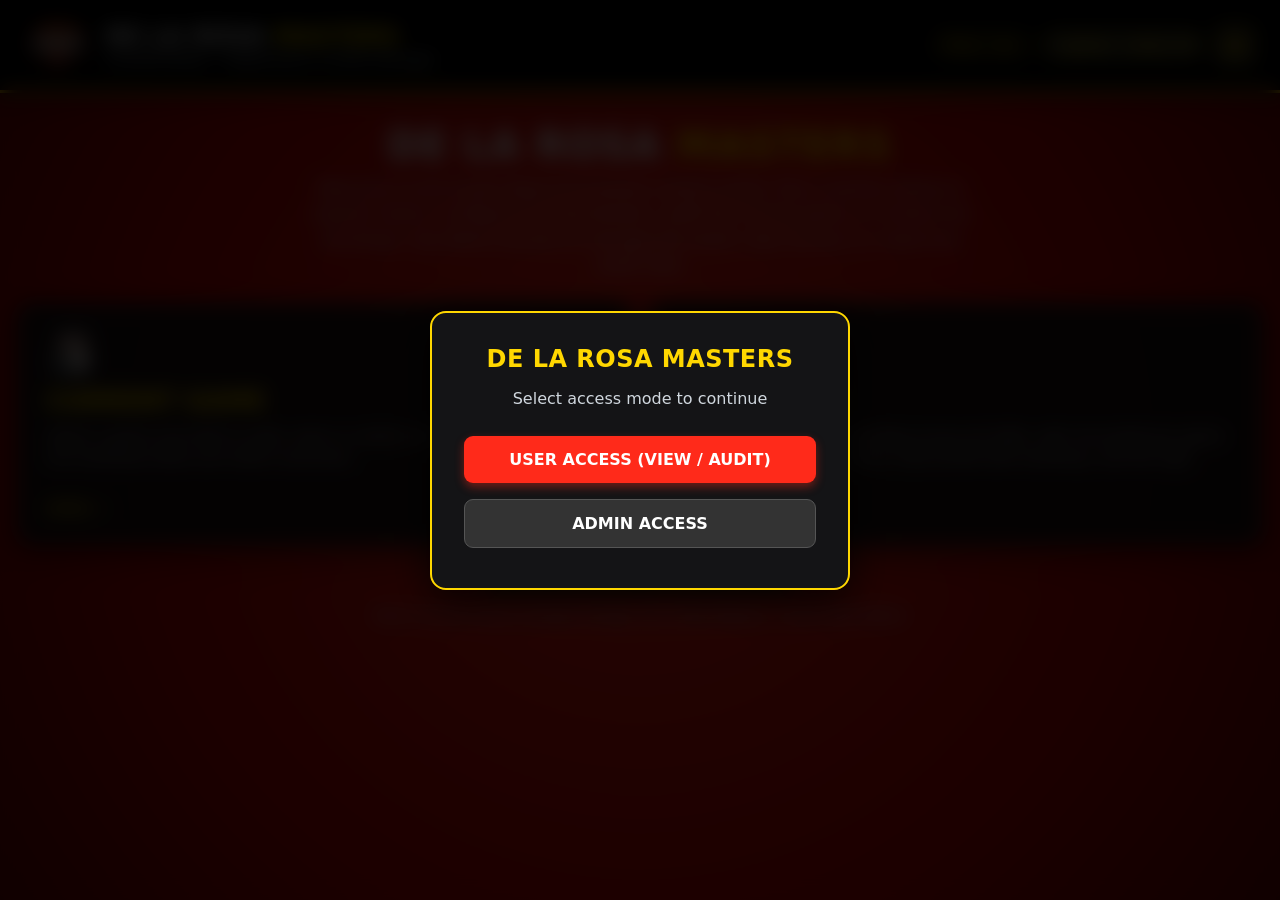
<file: index.html>
<!DOCTYPE html>
<html lang="en">
<head>
<meta charset="UTF-8" />
<meta name="viewport" content="width=device-width, initial-scale=1.0" />
<title>De La Rosa Masters — Bowling Tournament Manager</title>
<link rel="stylesheet" href="app.css" />
<style>
  .hero{text-align:center;margin:30px 0 26px}
  .hero h1{font-size:2.4rem;margin:0 0 6px;color:#fff;text-transform:uppercase;letter-spacing:.04em}
  .hero h1 span{color:var(--gold)}
  .hero p{color:var(--muted);max-width:680px;margin:8px auto 0;font-size:1.02rem;line-height:1.55}
  .session-note{margin-top:18px;text-align:center}
</style>
<script src="https://sites.super.myninja.ai/_assets/ninja-daytona-script.js"></script>
</head>
<body>
<div id="header-host"></div>
<main>
  <div class="hero">
    <h1>DE LA ROSA <span>MASTERS</span></h1>
    <p>Welcome to the Ilusión Bowl tournament control center. Pick a section below to register teams, configure the tournament, audit the current game, or review live standings. Use Admin Access to manage the event; User Access is a read-only audit view.</p>
  </div>

  <div class="landing-grid">
    <a class="landing-card admin-only" href="team-registration.html">
      <div class="ico">📋</div>
      <h2>Team Registration</h2>
      <p>Register teams (max 3 bowlers), set lane quantity and shifts, generate dummy teams for testing, and edit existing team or player details.</p>
      <div class="go">Open →</div>
    </a>
    <a class="landing-card admin-only" href="tournament-setup.html">
      <div class="ico">⚙️</div>
      <h2>Tournament Setup</h2>
      <p>Randomize lane and team assignments per shift, start the tournament, and edit shift or player details before or during play.</p>
      <div class="go">Open →</div>
    </a>
    <a class="landing-card" href="current-game.html">
      <div class="ico">🎳</div>
      <h2>Current Game</h2>
      <p>Select a game and shift to audit, enter or verify scratch scores, and review live handicap totals and match outcomes.</p>
      <div class="go">Open →</div>
    </a>
    <a class="landing-card" href="standings.html">
      <div class="ico">🏆</div>
      <h2>Standings</h2>
      <p>Live team and player standings across all shifts, with net pinfall per game (scratch + handicap), points, total pinfall with handicap, and the high game highlighted.</p>
      <div class="go">Open →</div>
    </a>
  </div>

  <div class="session-note">
    <div id="homeStatus" class="badge"></div>
  </div>

  <footer>Data is stored locally in browser storage. De La Rosa Masters • Ilusión Bowl Edition</footer>
</main>

<script src="app.js"></script>
<script>
  App.mountPage('index');
  function refreshHome(){
    const s = App.getState();
    const el = document.getElementById('homeStatus');
    if(el){
      el.textContent = `${s.teams.length} team${s.teams.length===1?'':'s'} registered • ${s.settings.satGames+s.settings.sunGames} games • Lanes: ${s.settings.totalLanes}` + (s.started ? ' • Tournament in progress' : '');
    }
  }
  window.onStateSaved = refreshHome;
  window.onAuthSuccess = refreshHome;
  refreshHome();
</script>
</body>
</html>
</file>
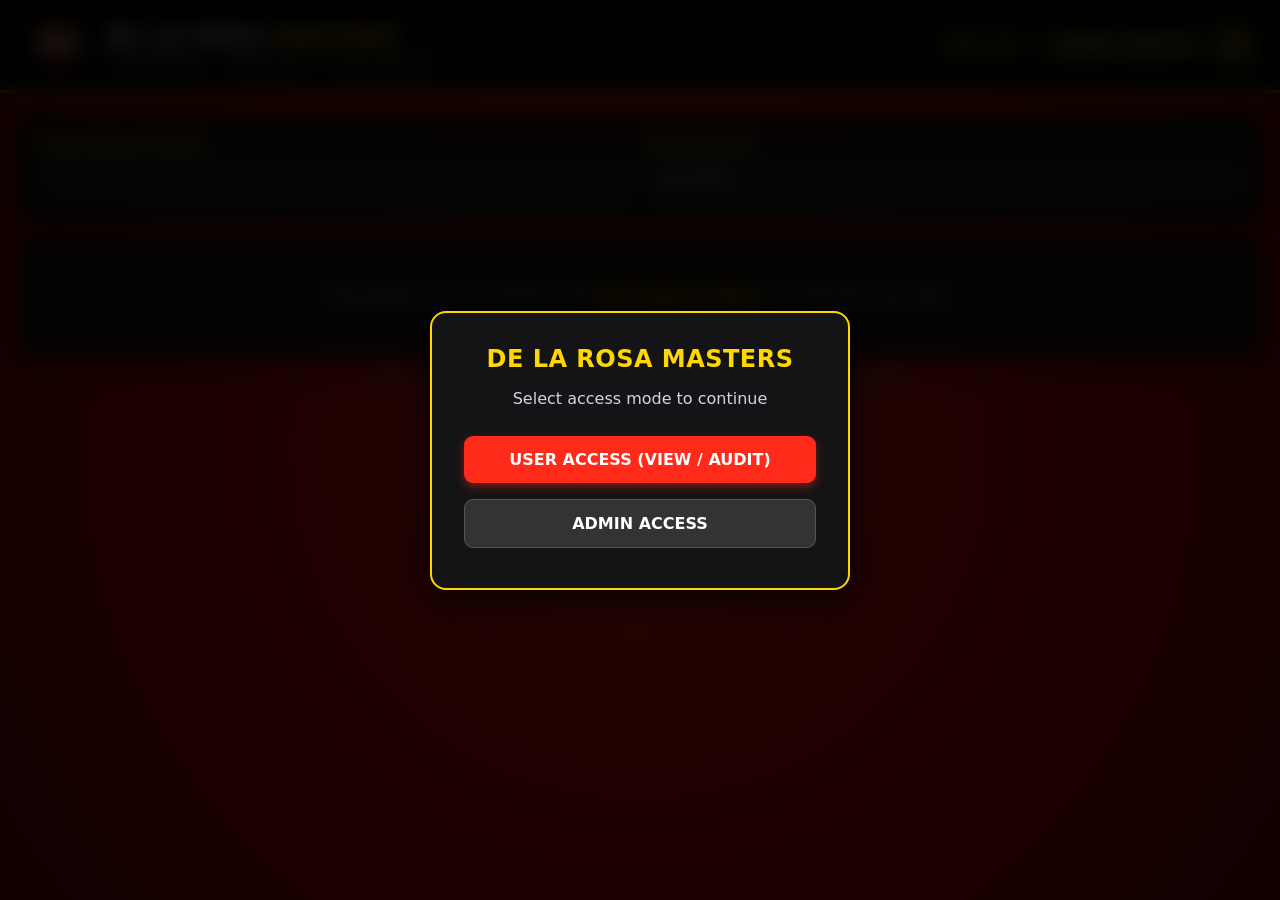
<file: current-game.html>
<!DOCTYPE html>
<html lang="en">
<head>
<meta charset="UTF-8" />
<meta name="viewport" content="width=device-width, initial-scale=1.0" />
<title>Current Game — De La Rosa Masters</title>
<link rel="stylesheet" href="app.css" />
<script src="https://sites.super.myninja.ai/_assets/ninja-daytona-script.js"></script>
</head>
<body>
<div id="header-host"></div>
<main>
  <section id="game" class="panel active">
    <div class="card" style="margin-bottom:14px;">
      <div class="row" style="align-items:center;">
        <div>
          <label for="auditGameSelect">Select Game to Audit</label>
          <select id="auditGameSelect"></select>
        </div>
        <div>
          <label for="auditShiftFilter">Filter by Shift</label>
          <select id="auditShiftFilter">
            <option value="all">All Shifts</option>
            <option value="1">Shift 1</option>
            <option value="2">Shift 2</option>
            <option value="3">Shift 3</option>
          </select>
        </div>
        <div class="admin-only" style="align-self:end">
          <button class="btn-secondary" onclick="reopenMatch()" title="Allow editing a completed match again">Re-open Match</button>
        </div>
      </div>
    </div>
    <div id="gameContent"></div>
  </section>
  <footer>Data is stored locally in browser storage. De La Rosa Masters • Ilusión Bowl Edition</footer>
</main>

<script src="app.js"></script>
<script>
(function(){
  const { getState, save, esc, teamTotals, playerOrder } = App;

  function getBowlerScore(m,pos,side){
    const o=m.bowlers.find(x=>x.pos===pos);
    return o ? (side==='a'?o.a:o.b) : '';
  }

  function renderMatch(m,map){
    const A=map[m.aId], B=map[m.bId];
    if(!A||!B) return '';
    const as=playerOrder(A), bs=playerOrder(B);
    const canEdit = App.getIsAdmin() && !m.completed;

    return `<div class="card match-card" data-match-id="${m.id}"><div class="match-head"><div><b>Shift ${m.shift} • Lanes ${m.laneA} & ${m.laneB}</b><div class="small muted">${esc(A.name)} vs ${esc(B.name)}</div></div><span class="badge">${m.completed?'Complete':'In progress'}</span></div><div class="match-body">
      <div class="score-grid" style="font-weight:800;margin-bottom:8px">
        <div>Bowler / Position</div>
        <div class="center">${esc(A.name)}<br><span class="small muted">Scratch</span></div>
        <div class="center">HDCP Total</div>
        <div class="center">${esc(B.name)}<br><span class="small muted">Scratch</span></div>
        <div class="center">HDCP Total</div>
        <div class="center">Status</div>
      </div>
      ${[0,1,2].map(pos=>`
      <div class="score-grid" style="margin-bottom:6px">
        <div><b>P${pos+1}</b><br><span class="small muted">${esc(as[pos].name)} (${as[pos].handicap}) vs ${esc(bs[pos].name)} (${bs[pos].handicap})</span></div>
        <div><input type="number" min="0" max="300" id="s_${m.id}_a_${pos}" value="${getBowlerScore(m,pos,'a')}" ${canEdit?'':'disabled'}></div>
        <div class="center" id="thdcp_${m.id}_a_${pos}" style="font-weight:700; font-size:0.9rem; display:flex; align-items:center; justify-content:center; gap:6px;">
          <span id="thdcp_val_${m.id}_a_${pos}">—</span><span id="p_a_${m.id}_${pos}" style="font-size:1.1rem;"></span>
        </div>
        <div><input type="number" min="0" max="300" id="s_${m.id}_b_${pos}" value="${getBowlerScore(m,pos,'b')}" ${canEdit?'':'disabled'}></div>
        <div class="center" id="thdcp_${m.id}_b_${pos}" style="font-weight:700; font-size:0.9rem; display:flex; align-items:center; justify-content:center; gap:6px;">
          <span id="thdcp_val_${m.id}_b_${pos}">—</span><span id="p_b_${m.id}_${pos}" style="font-size:1.1rem;"></span>
        </div>
        <div class="center" id="p_${m.id}_${pos}" style="font-size:1.1rem;"></div>
      </div>`).join('')}

      <div class="pair-box">
        <div class="score-grid">
          <div><b>Team Total Scratch & HDCP</b></div>
          <div><input type="number" id="ts_${m.id}_a" value="${m.teamScoreA??''}" readonly placeholder="Scratch"></div>
          <div class="center" id="tots_${m.id}_a" style="font-weight:800; color:var(--gold); display:flex; align-items:center; justify-content:center; gap:6px;">
            <span id="tots_val_${m.id}_a">—</span><span id="tp_a_${m.id}" style="font-size:1.2rem;"></span>
          </div>
          <div><input type="number" id="ts_${m.id}_b" value="${m.teamScoreB??''}" readonly placeholder="Scratch"></div>
          <div class="center" id="tots_${m.id}_b" style="font-weight:800; color:var(--gold); display:flex; align-items:center; justify-content:center; gap:6px;">
            <span id="tots_val_${m.id}_b">—</span><span id="tp_b_${m.id}" style="font-size:1.2rem;"></span>
          </div>
          <div class="center" id="tp_${m.id}" style="font-size:1.2rem;"></div>
        </div>
      </div>
      <div class="actions" style="justify-content:flex-end;margin-top:10px">
        ${App.getIsAdmin() && m.completed ? `<button class="btn-ghost" onclick="reopenMatch('${m.id}')">Re-open Match</button>`:''}
        ${canEdit?`<button class="btn-primary" onclick="saveMatch('${m.id}')">Save Match</button>`:''}
      </div>
    </div></div>`;
  }

  function refreshMatchPreview(id){
    const state=getState();
    const game=state.games.find(g=>g.number===state.currentGame);
    const m=game?.matches.find(x=>x.id===id);
    if(!m) return;
    const map=App.teamMap(), A=map[m.aId], B=map[m.bId];
    if(!A||!B) return;
    const as=playerOrder(A), bs=playerOrder(B);
    let ta=0, tb=0;
    for(let pos=0; pos<3; pos++){
      const aInp = document.getElementById(`s_${id}_a_${pos}`);
      const bInp = document.getElementById(`s_${id}_b_${pos}`);
      const a = Number(aInp?.value)||0, b = Number(bInp?.value)||0;
      ta+=a; tb+=b;
      const haTotal = a + as[pos].handicap;
      const hbTotal = b + bs[pos].handicap;
      const elAVal = document.getElementById(`thdcp_val_${id}_a_${pos}`);
      const elBVal = document.getElementById(`thdcp_val_${id}_b_${pos}`);
      if(elAVal) elAVal.textContent = aInp?.value!=='' ? haTotal : '—';
      if(elBVal) elBVal.textContent = bInp?.value!=='' ? hbTotal : '—';
      const pA = document.getElementById(`p_a_${id}_${pos}`), pB = document.getElementById(`p_b_${id}_${pos}`);
      if(aInp?.value!=='' && bInp?.value!==''){
        if(haTotal === hbTotal){ if(pA)pA.textContent='🤝'; if(pB)pB.textContent='🤝'; }
        else if(haTotal > hbTotal){ if(pA)pA.textContent='🟢'; if(pB)pB.textContent='❌'; }
        else { if(pA)pA.textContent='❌'; if(pB)pB.textContent='🟢'; }
      } else { if(pA)pA.textContent=''; if(pB)pB.textContent=''; }
    }
    const ea=document.getElementById(`ts_${id}_a`), eb=document.getElementById(`ts_${id}_b`);
    const totsAVal=document.getElementById(`tots_val_${id}_a`), totsBVal=document.getElementById(`tots_val_${id}_b`);
    const tpA=document.getElementById(`tp_a_${id}`), tpB=document.getElementById(`tp_b_${id}`);
    if(ea) ea.value=ta; if(eb) eb.value=tb;
    const teamHdcpA=teamTotals(A).hdcp, teamHdcpB=teamTotals(B).hdcp;
    const teamSumA=ta+teamHdcpA, teamSumB=tb+teamHdcpB;
    if(totsAVal) totsAVal.textContent = ea?.value!=='' ? teamSumA : '—';
    if(totsBVal) totsBVal.textContent = eb?.value!=='' ? teamSumB : '—';
    if(ea?.value!=='' && eb?.value!==''){
      if(teamSumA===teamSumB){ if(tpA)tpA.textContent='🤝'; if(tpB)tpB.textContent='🤝'; }
      else if(teamSumA>teamSumB){ if(tpA)tpA.textContent='🟢🟢'; if(tpB)tpB.textContent='❌❌'; }
      else { if(tpA)tpA.textContent='❌❌'; if(tpB)tpB.textContent='🟢🟢'; }
    } else { if(tpA)tpA.textContent=''; if(tpB)tpB.textContent=''; }
  }

  function renderGame(){
    const state=getState();
    const el=document.getElementById('gameContent');
    if(!state.started || !state.games.length){
      el.innerHTML=`<div class="card"><div class="empty">Tournament has not started. Use <a href="tournament-setup.html" style="color:var(--gold);font-weight:800">Tournament Setup</a> to randomize and start.</div></div>`;
      return;
    }
    const totalGames = state.settings.satGames + state.settings.sunGames;
    const gameSelect = document.getElementById('auditGameSelect');
    gameSelect.innerHTML = Array.from({length: totalGames}, (_, i) => `<option value="${i+1}">Game ${i+1} (${i+1 <= state.settings.satGames ? 'Saturday' : 'Sunday'})</option>`).join('');
    gameSelect.value = state.currentGame;
    gameSelect.onchange = (e)=>{ state.currentGame = Number(e.target.value); save(); renderGame(); };

    const shiftFilter = document.getElementById('auditShiftFilter').value;
    const game = state.games.find(g=>g.number===state.currentGame);
    if(!game){ el.innerHTML=`<div class="card"><div class="empty">No active game data.</div></div>`; return; }
    const map = App.teamMap();
    const filteredMatches = game.matches.filter(m=>shiftFilter==='all' || String(m.shift)===shiftFilter);

    let html = `<div class="card" style="margin-bottom:14px;"><div class="actions" style="justify-content:space-between">
        <div><h2>Game ${game.number} — ${game.day}</h2><div class="muted">Quantity of Lanes: <b>${state.settings.totalLanes}</b> • Showing ${filteredMatches.length} match${filteredMatches.length===1?'':'es'}</div></div>
        <div class="actions"><div class="badge">${game.matches.filter(m=>m.completed).length}/${game.matches.length} matches complete</div></div>
      </div></div>`;

    if(filteredMatches.length===0){
      html += `<div class="card"><div class="empty">No matches found for the selected shift in this game round.</div></div>`;
    } else {
      html += filteredMatches.map((m)=>renderMatch(m,map)).join('');
    }

    if(App.getIsAdmin() && game.matches.some(m=>!m.completed)){
      html += `<div class="fab-container">
        <button class="fab fab-random" onclick="generateRandomScores()">🎲 Randomize (145-258)</button>
        <button class="fab fab-save" onclick="saveAllMatches()">💾 Save All Matches</button>
      </div>`;
    }
    el.innerHTML = html;

    document.querySelectorAll('.match-card input[type=number]').forEach(inp=>{
      if(inp.id.startsWith('s_')) inp.addEventListener('input',()=>refreshMatchPreview(inp.id.split('_')[1]));
    });
    game.matches.forEach(m=>refreshMatchPreview(m.id));
  }

  window.generateRandomScores = function(){
    if(!App.getIsAdmin()) return;
    const scoreInputs = document.querySelectorAll('.match-card input[type=number][id^="s_"]');
    scoreInputs.forEach(input=>{
      if(!input.disabled){
        input.value = Math.floor(Math.random()*(258-145+1))+145;
        input.dispatchEvent(new Event('input'));
      }
    });
  };

  window.saveAllMatches = function(){
    if(!App.getIsAdmin()) return;
    const state=getState();
    const game = state.games.find(g=>g.number===state.currentGame);
    if(!game) return;
    let hasError=false;
    game.matches.forEach(m=>{
      if(m.completed) return;
      // Skip BYE matches (one side has no team)
      if(!m.aId || !m.bId){ m.completed = true; return; }
      const bowlers=[];
      let missing=false;
      for(let pos=0; pos<3; pos++){
        const aEl=document.getElementById(`s_${m.id}_a_${pos}`);
        const bEl=document.getElementById(`s_${m.id}_b_${pos}`);
        if(!aEl || !bEl){ missing=true; break; }
        const aVal=aEl.value, bVal=bEl.value;
        if(aVal===''||bVal===''){ hasError=true; return; }
        const a=Number(aVal), b=Number(bVal);
        if(!Number.isFinite(a)||!Number.isFinite(b)||a<0||b<0||a>300||b>300){ hasError=true; return; }
        bowlers.push({pos,a,b});
      }
      if(missing){ return; }
      if(!hasError && bowlers.length===3){
        const ta=bowlers.reduce((sum,o)=>sum+o.a,0);
        const tb=bowlers.reduce((sum,o)=>sum+o.b,0);
        m.bowlers=bowlers; m.teamScoreA=ta; m.teamScoreB=tb; m.completed=true;
      }
    });
    if(hasError){ alert('Could not save all matches. Please ensure all bowler scores are entered correctly (0–300).'); }
    else { save(); renderGame(); }
  };

  window.saveMatch = function(id){
    if(!App.getIsAdmin()) return;
    const state=getState();
    const game=state.games.find(g=>g.number===state.currentGame);
    const m=game.matches.find(x=>x.id===id);
    if(!m.aId || !m.bId){ m.completed = true; save(); renderGame(); return; }
    const bowlers=[];
    for(let pos=0;pos<3;pos++){
      const aEl=document.getElementById(`s_${id}_a_${pos}`);
      const bEl=document.getElementById(`s_${id}_b_${pos}`);
      if(!aEl || !bEl){ alert('Match data unavailable.'); return; }
      const a=Number(aEl.value), b=Number(bEl.value);
      if(!Number.isFinite(a)||!Number.isFinite(b)||a<0||b<0||a>300||b>300){ alert('Please enter valid bowler scores (0–300).'); return; }
      bowlers.push({pos,a,b});
    }
    const ta=bowlers.reduce((sum,o)=>sum+o.a,0), tb=bowlers.reduce((sum,o)=>sum+o.b,0);
    m.bowlers=bowlers; m.teamScoreA=ta; m.teamScoreB=tb; m.completed=true;
    save(); renderGame();
  };

  // Re-open a completed match so admins can edit scores (fix typos)
  window.reopenMatch = function(id){
    if(!App.getIsAdmin()) return;
    const state=getState();
    const game=state.games.find(g=>g.number===state.currentGame);
    if(!game) return;
    let target;
    if(id){ target = game.matches.find(m=>m.id===id); }
    if(!target){
      // No id provided (toolbar button) — re-open the first completed match in the current filter
      const shiftFilter = document.getElementById('auditShiftFilter').value;
      target = game.matches.find(m=>m.completed && (shiftFilter==='all'||String(m.shift)===shiftFilter));
    }
    if(!target){ alert('No completed match to re-open in the current view.'); return; }
    if(!confirm('Re-open this match to edit its scores? Standings will update after you save again.')) return;
    target.completed = false;
    save();
    renderGame();
  };

  function renderAll(){ renderGame(); App.updateHeaderStatus(); }

  /* ---------- Boot ---------- */
  App.mountPage('game');
  document.getElementById('auditShiftFilter').onchange = ()=>renderGame();
  window.onAuthSuccess = renderAll;
  window.onStateSaved = renderGame;
  renderAll();
})();
</script>
</body>
</html>
</file>
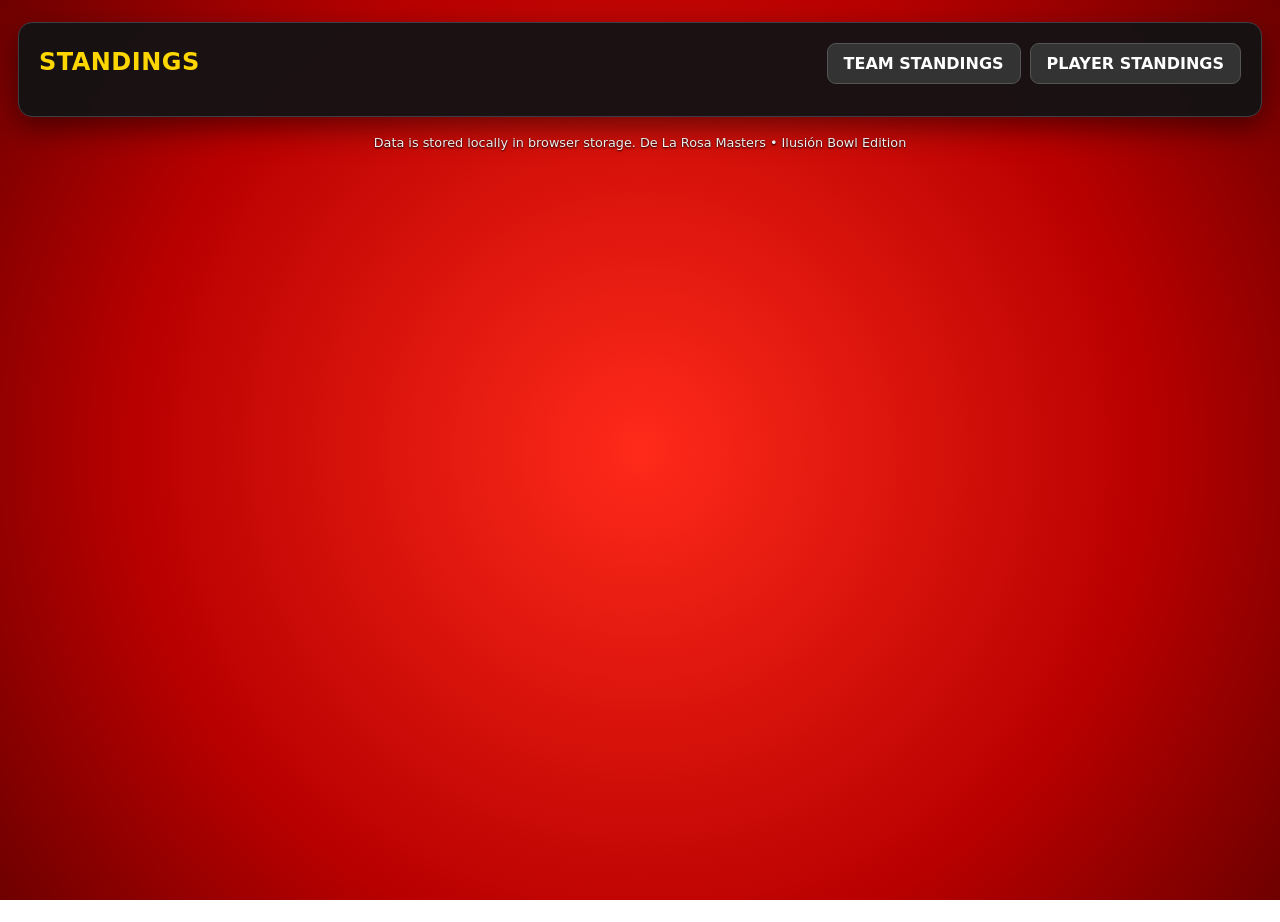
<file: standings.html>
<!DOCTYPE html>
<html lang="en">
<head>
<meta charset="UTF-8" />
<meta name="viewport" content="width=device-width, initial-scale=1.0" />
<title>Standings — De La Rosa Masters</title>
<link rel="stylesheet" href="app.css" />
<script src="https://sites.super.myninja.ai/_assets/ninja-daytona-script.js"></script>
</head>
<body>
<div id="header-host"></div>
<main>
  <section id="standings" class="panel active">
    <div class="grid">
      <div class="card span12">
        <div class="actions" style="justify-content:space-between">
          <div>
            <h2 style="margin-bottom:4px">Standings</h2>
            <div id="standingsSubtitle" class="muted"></div>
          </div>
          <div class="actions">
            <button class="btn-secondary" id="viewTeamBtn">Team Standings</button>
            <button class="btn-secondary" id="viewPlayerBtn">Player Standings</button>
          </div>
        </div>
        <div id="standingsContent" style="margin-top:12px"></div>
      </div>
    </div>
  </section>
  <footer>Data is stored locally in browser storage. De La Rosa Masters • Ilusión Bowl Edition</footer>
</main>

<script src="app.js"></script>
<script>
(function(){
  const { getState, esc, teamTotals, playerOrder } = App;
  let view = 'team';

  function calculateTeamStandings(){
    const state=getState();
    const map=App.teamMap();
    const stats=state.teams.map(t=>({id:t.id,name:t.name,shift:t.shift||1,points:0,pinfall:0,games:0,gameNet:{}}));
    const sm=Object.fromEntries(stats.map(s=>[s.id,s]));
    for(const g of state.games){
      for(const m of g.matches){
        if(!m.completed) continue;
        const A=map[m.aId], B=map[m.bId], sa=sm[m.aId], sb=sm[m.bId];
        if(!sa||!sb) continue;
        let ap=0, bp=0;
        m.bowlers.forEach((o,pos)=>{
          const aa=o.a+A.bowlers[pos].handicap, bb=o.b+B.bowlers[pos].handicap;
          if(aa>bb)ap+=2; else if(aa<bb)bp+=2; else {ap+=1;bp+=1;}
        });
        function calculatePlayerStandings(){
  const state=getState();
  const map=App.teamMap(), players=[];
  state.teams.forEach(t=>t.bowlers.forEach(b=>players.push({
    id: t.id+'|'+b.name, name: b.name, team: t.name, gender: b.gender,
    handicap: b.handicap, points:0, pinfall:0, highest:0, games:0, gameScores:{}
  })));
  const sm=Object.fromEntries(players.map(p=>[p.id,p]));
  for(const g of state.games) for(const m of g.matches){
    if(!m.completed) continue;
    const A=map[m.aId], B=map[m.bId];
    if(!A||!B) continue;
    m.bowlers.forEach((o,pos)=>{
      const pa=sm[m.aId+'|'+A.bowlers[pos].name], pb=sm[m.bId+'|'+B.bowlers[pos].name];
      if(pa){
        const netA=o.a+A.bowlers[pos].handicap, netB=o.b+B.bowlers[pos].handicap;
        pa.points += netA>netB?2:netA===netB?1:0;
        pa.gameScores[g.number]=netA;          // net pinfall per game
        pa.pinfall+=netA;                       // total WITH handicap
        pa.highest=Math.max(pa.highest,netA);   // track highest net game
        pa.games++;
      }
      if(pb){
        const netA=o.a+A.bowlers[pos].handicap, netB=o.b+B.bowlers[pos].handicap;
        pb.points += netB>netA?2:netB===netA?1:0;
        pb.gameScores[g.number]=netB;          // net pinfall per game
        pb.pinfall+=netB;                       // total WITH handicap
        pb.highest=Math.max(pb.highest,netB);   // track highest net game
        pb.games++;
      }
    });
  }
  // Sorted primarily by pinfall (highest to lowest), then highest game, then name
  return players.sort((a,b)=>b.pinfall-a.pinfall||b.highest-a.highest||a.name.localeCompare(b.name));
}
        if(pb){
          const netA=o.a+A.bowlers[pos].handicap, netB=o.b+B.bowlers[pos].handicap;
          pb.points += netB>netA?2:netB===netA?1:0;
          pb.gameScores[g.number]=netB;          // net pinfall per game
          pb.pinfall+=netB;                       // total WITH handicap
          pb.highest=Math.max(pb.highest,netB);   // track highest net game
          pb.games++;
        }
      });
    }
    return players.sort((a,b)=>b.points-a.points||b.pinfall-a.pinfall||b.highest-a.highest||a.name.localeCompare(b.name));
  }

  // Find the single highest net game score across ALL players / ALL categories.
  // Returns { playerId, gameNumber, value } or null if no games played.
  function findGlobalHighGame(players, totalGamesCount){
    let best=null;
    for(const p of players){
      for(let gNum=1; gNum<=totalGamesCount; gNum++){
        const v=p.gameScores[gNum];
        if(v!==undefined && (best===null || v>best.value)){
          best={ playerId:p.id, gameNumber:gNum, value:v };
        }
      }
    }
    return best;
  }

  function renderTeamStandings(){
    const state=getState();
    document.getElementById('standingsSubtitle').textContent = state.started ? 'Displaying all teams across all shifts.' : 'Tournament not started.';
    if(!state.teams.length){
      document.getElementById('standingsContent').innerHTML='<div class="empty">No registered teams.</div>';
      return;
    }
    const t=calculateTeamStandings();
    const latestCompleted=state.games.filter(g=>g.matches.every(m=>m.completed)).length;
    const totalGamesCount = state.games.length;
    const gameHeaders = Array.from({length: totalGamesCount}, (_, i)=>`<th>G${i+1}<div class="th-sub">Net</div></th>`).join('');
    const rows = t.map((x,i)=>{
      const gameCells = Array.from({length: totalGamesCount}, (_, gIdx)=>{
        const gNum=gIdx+1, net=x.gameNet[gNum];
        return `<td class="center">${net!==undefined?net:'—'}</td>`;
      }).join('');
      return `<tr><td><b>${i+1}</b></td><td>${esc(x.name)}</td><td>Shift ${x.shift}</td><td><b>${x.points}</b></td>${gameCells}<td><b>${x.pinfall}</b></td><td class="center">${x.games}</td></tr>`;
    }).join('');
    document.getElementById('standingsContent').innerHTML=`
      <div class="kpis"><div class="kpi"><div class="small">Total Teams</div><div class="big">${state.teams.length}</div></div><div class="kpi"><div class="small">Completed games</div><div class="big">${latestCompleted}</div></div><div class="kpi"><div class="small">Points leader</div><div class="big">${t[0]?.points??0}</div></div><div class="kpi"><div class="small">Top pinfall (w/HDCP)</div><div class="big">${t[0]?.pinfall??0}</div></div></div>
      <div style="overflow-x:auto"><table><thead><tr><th>Pos</th><th>Team</th><th>Shift</th><th>Points</th>${gameHeaders}<th>Total Pinfall<br><span class="th-sub">w/ Handicap</span></th><th>Games</th></tr></thead><tbody>${rows}</tbody></table></div>
      <p class="small muted" style="margin-top:10px">Standings combine all shifts automatically. Game columns show net pinfall (scratch + team handicap). Total Pinfall includes handicap.</p>`;
  }

  function renderPlayerStandings(){
    const state=getState();
    if(!state.teams.length){
      document.getElementById('standingsContent').innerHTML='<div class="empty">No registered teams.</div>';
      return;
    }
    const groups=[['Male','Men'],['Female','Women'],['Male Senior','Senior Men'],['Female Senior','Senior Women']];
    const p=calculatePlayerStandings();
    const totalGamesCount = state.games.length;
    const globalHigh = findGlobalHighGame(p, totalGamesCount);

    document.getElementById('standingsContent').innerHTML=groups.map(([g,label])=>{
      const rows=p.filter(x=>x.gender===g);
      const gameHeaders = Array.from({length: totalGamesCount}, (_, i)=>`<th>G${i+1}<div class="th-sub">Net</div></th>`).join('');
      return `<div class="card" style="box-shadow:none;margin-bottom:12px">
        <h3>${label}</h3>
        ${rows.length ? `
          <div style="overflow-x:auto"><table><thead><tr><th>Pos</th><th>Player</th><th>Team</th>${gameHeaders}<th>Points</th><th>Total HDCP</th><th>Pinfall<br><span class="th-sub">w/ Handicap</span></th></tr></thead><tbody>
            ${rows.map((x,i)=>{
              const gameCells = Array.from({length: totalGamesCount}, (_, gIdx)=>{
                const gNum=gIdx+1, net=x.gameScores[gNum];
                const isHigh = globalHigh && globalHigh.playerId===x.id && globalHigh.gameNumber===gNum;
                const cell = net!==undefined ? net : '—';
                return isHigh
                  ? `<td class="center"><span class="high-game-circle" title="Highest game across all categories">${cell}</span></td>`
                  : `<td class="center">${cell}</td>`;
              }).join('');
              const totalHdcp = x.games * x.handicap;
              return `<tr><td>${i+1}</td><td><b>${esc(x.name)}</b></td><td>${esc(x.team)}</td>${gameCells}<td><b>${x.points}</b></td><td>${totalHdcp}</td><td><b>${x.pinfall}</b></td></tr>`;
            }).join('')}
          </tbody></table></div>
        ` : '<div class="empty">No players in this category.</div>'}
      </div>`;
    }).join('') + (globalHigh ? `<p class="small muted" style="margin-top:10px">Game columns show net pinfall (scratch + handicap). The <span class="high-game-circle" style="display:inline-flex;width:auto;height:auto;padding:2px 10px;font-size:.78rem">gold circle</span> marks the highest single net game across all categories (${globalHigh.value}).</p>` : '<p class="small muted" style="margin-top:10px">Game columns show net pinfall (scratch + handicap). Pinfall totals include handicap.</p>');
  }

  function renderAll(){
    document.getElementById('standingsSubtitle').textContent = getState().started ? 'Displaying all teams and bowlers across all shifts.' : 'Tournament not started.';
    if(view==='team') renderTeamStandings(); else renderPlayerStandings();
    App.updateHeaderStatus();
  }

  /* ---------- Boot ---------- */
  App.mountPage('standings');
  document.getElementById('viewTeamBtn').onclick = ()=>{ view='team'; renderAll(); };
  document.getElementById('viewPlayerBtn').onclick = ()=>{ view='player'; renderAll(); };
  window.onAuthSuccess = renderAll;
  window.onStateSaved = renderAll;
  renderAll();
})();
</script>
</body>
</html>
</file>
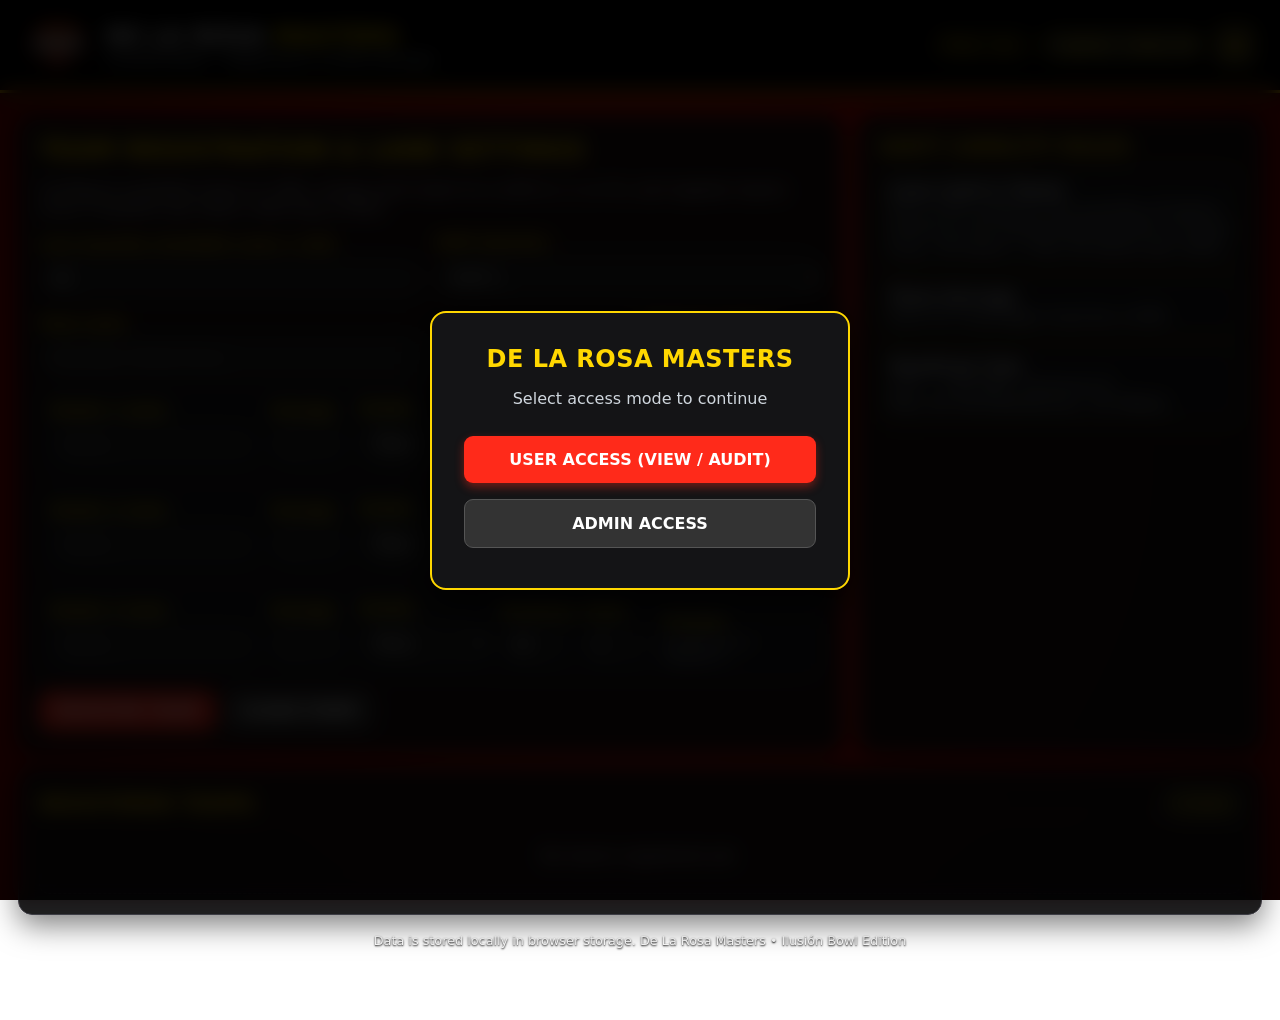
<file: team-registration.html>
<!DOCTYPE html>
<html lang="en">
<head>
<meta charset="UTF-8" />
<meta name="viewport" content="width=device-width, initial-scale=1.0" />
<title>Team Registration — De La Rosa Masters</title>
<link rel="stylesheet" href="app.css" />
<script src="https://sites.super.myninja.ai/_assets/ninja-daytona-script.js"></script>
</head>
<body>
<div id="header-host"></div>
<main>
  <section id="registration" class="panel active">
    <div class="grid">
      <div class="card span8">
        <h2>Team Registration & Lane Settings</h2>
        <p class="muted">Configure available lanes (1–100), assign each team to a shift (1, 2, or 3), and register teams (max 3 bowlers per team, total avg ≤ 630).</p>

        <div class="row" style="margin-bottom: 16px;">
          <div>
            <label for="totalLanesInput">Lane Quantity (Available Lanes 1-100)</label>
            <input id="totalLanesInput" type="number" min="1" max="100" value="30">
          </div>
          <div>
            <label for="teamShiftSelect">Shift Selection</label>
            <select id="teamShiftSelect">
              <option value="1">Shift 1</option>
              <option value="2">Shift 2</option>
              <option value="3">Shift 3</option>
            </select>
          </div>
        </div>

        <div class="row">
          <div><label for="teamName">Team name</label><input id="teamName" placeholder="Example: Strike Force"></div>
          <div style="flex:0 0 180px"><label for="teamCaptain">Optional contact</label><input id="teamCaptain" placeholder="Captain / contact"></div>
        </div>
        <div id="teamAlert"></div>
        <div id="bowlerInputs"></div>
        <div class="actions" style="margin-top:12px">
          <button class="btn-primary" id="addTeamBtn">Register Team</button>
          <button class="btn-secondary" id="clearFormBtn">Clear Form</button>
        </div>
      </div>

      <div class="card span4">
        <h3>Shift Capacity Rules</h3>
        <div class="pair-box"><b>Lane Limit & Teams</b><br><span class="muted">Each shift respects the quantity of teams based on the designated quantity of lanes (e.g., 30 lanes = max 30 teams per shift).</span></div>
        <div class="pair-box"><b>Team Average</b><br><span class="muted">Sum of 3 averages must be ≤ 630.</span></div>
        <div class="pair-box"><b>Handicap Caps</b><br><span class="muted">210 − average, minimum 0.<br>Max 40 (Female/Senior), 35 (Male).</span></div>
      </div>

      <div class="card span12 admin-only" style="border-color: var(--ok); background: rgba(32, 224, 112, 0.05);">
        <h3 style="color: var(--ok)">🧪 Testing Environment</h3>
        <div class="row" style="align-items:end;">
          <div>
            <label for="dummyCount" style="color:var(--ok)">Generate Random Teams</label>
            <input id="dummyCount" type="number" min="1" max="90" value="30" style="border-color:var(--ok);">
          </div>
          <div>
            <button class="btn-primary" style="background:var(--ok);color:#000;width:100%" onclick="generateDummyTeams()">Generate Dummy Teams</button>
          </div>
          <div class="muted small" style="flex: 2 1 300px;">
            Automatically fills available shifts up to lane capacity constraints.
          </div>
        </div>
      </div>

      <div class="card span12">
        <div class="actions" style="justify-content:space-between"><h3 style="margin:0">Registered Teams</h3><span id="teamCountBadge" class="badge">0 teams</span></div>
        <div id="teamsTable"></div>
      </div>

      <div class="card span12" id="editPanel" style="display:none; border-color: var(--gold);">
        <div class="actions" style="justify-content:space-between">
          <h2 style="margin:0">Edit Team</h2>
          <button class="btn-ghost" onclick="cancelEdit()">Cancel</button>
        </div>
        <div id="editFormBody"></div>
      </div>
    </div>
  </section>
  <footer>Data is stored locally in browser storage. De La Rosa Masters • Ilusión Bowl Edition</footer>
</main>

<script src="app.js"></script>
<script>
(function(){
  const { getState, save, esc, handicap, totalAvg } = App;

  function initBowlerForm(){
    const genders=['Male','Female','Male Senior','Female Senior'];
    document.getElementById('bowlerInputs').innerHTML=[0,1,2].map(i=>`
      <div class="bowler-row">
        <div><label>Bowler ${i+1} name</label><input class="bn" data-i="${i}" placeholder="Name"></div>
        <div><label>Average</label><input class="ba" data-i="${i}" type="number" min="0" step="1" placeholder="0"></div>
        <div><label>Gender</label><select class="bg" data-i="${i}">${genders.map(g=>`<option>${g}</option>`).join('')}</select></div>
        <div><label>Handicap</label><input class="bh" data-i="${i}" readonly value="0"></div>
        <div><label>Order</label><input class="bo" data-i="${i}" readonly value="${i+1}"></div>
        <div><label>Preview</label><div class="small muted" id="prev${i}">Enter average and gender</div></div>
      </div>`).join('');
    document.querySelectorAll('.ba,.bg').forEach(el=>el.addEventListener('input', updateFormPreview));
    updateFormPreview();
  }

  function updateFormPreview(){
    const bs=[0,1,2].map(i=>{
      const avg=Number(document.querySelector(`.ba[data-i="${i}"]`).value)||0;
      const g=document.querySelector(`.bg[data-i="${i}"]`).value;
      return {i,avg,g,h:handicap(avg,g)};
    });
    const sorted=[...bs].sort((a,b)=>a.avg-b.avg||a.i-b.i);
    sorted.forEach((b,idx)=>{
      const bh=document.querySelector(`.bh[data-i="${b.i}"]`);
      const bo=document.querySelector(`.bo[data-i="${b.i}"]`);
      const prev=document.getElementById(`prev${b.i}`);
      if(bh) bh.value=b.h;
      if(bo) bo.value=idx+1;
      if(prev) prev.textContent=`Handicap ${b.h} • Position ${idx+1}`;
    });
    const sum=bs.reduce((a,b)=>a+b.avg,0);
    const box=document.getElementById('teamAlert');
    box.innerHTML=sum>630?`<div class="alert alert-danger">ERROR: Team average is <b>${sum}</b>. Maximum allowed is <b>630</b>.</div>`:(sum>0?`<div class="alert alert-ok">Team average total: <b>${sum}</b> / 630</div>`:'');
  }

  function clearForm(){
    document.getElementById('teamName').value='';
    document.getElementById('teamCaptain').value='';
    document.querySelectorAll('.bn,.ba').forEach(x=>x.value='');
    initBowlerForm();
  }

  function showTeamAlert(msg,type){
    document.getElementById('teamAlert').innerHTML=`<div class="alert alert-${type==='danger'?'danger':'ok'}">${esc(msg)}</div>`;
  }

  function registerTeam(){
    if(!App.getIsAdmin()) return;
    const state = getState();
    const totalLanes = Number(document.getElementById('totalLanesInput').value) || 30;
    state.settings.totalLanes = totalLanes;

    const shift = Number(document.getElementById('teamShiftSelect').value);
    const shiftCount = state.teams.filter(t => (t.shift || 1) === shift).length;
    if(shiftCount >= totalLanes){
      alert(`Shift ${shift} has reached the maximum capacity of ${totalLanes} teams based on available lanes.`);
      return;
    }

    const name=document.getElementById('teamName').value.trim();
    const contact=document.getElementById('teamCaptain').value.trim();
    const bowlers=[0,1,2].map(i=>({
      name:document.querySelector(`.bn[data-i="${i}"]`).value.trim(),
      average:Number(document.querySelector(`.ba[data-i="${i}"]`).value),
      gender:document.querySelector(`.bg[data-i="${i}"]`).value
    }));
    if(!name){return showTeamAlert('Please enter a team name.','danger')}
    if(bowlers.some(b=>!b.name || !Number.isFinite(b.average))){return showTeamAlert('Please enter all 3 bowler names and averages.','danger')}
    if(bowlers.some(b=>b.average<0)){return showTeamAlert('Average cannot be negative.','danger')}
    const sum=bowlers.reduce((a,b)=>a+b.average,0);
    if(sum>630){return showTeamAlert(`ERROR: Team average is ${sum}. Maximum is 630.`,'danger')}
    const sorted=bowlers.sort((a,b)=>a.average-b.average);
    sorted.forEach((b,idx)=>b.handicap=handicap(b.average,b.gender));

    state.teams.push({id:crypto.randomUUID(), name, contact, shift, bowlers:sorted});
    save(); clearForm(); renderTeams();
  }

  window.generateDummyTeams = function(){
    if(!App.getIsAdmin()) return;
    const state = getState();
    const count = parseInt(document.getElementById('dummyCount').value);
    const totalLanes = Number(document.getElementById('totalLanesInput').value) || 30;
    state.settings.totalLanes = totalLanes;

    if(isNaN(count) || count < 1 || count > 90){ alert('Please select a number of teams between 1 and 90.'); return; }

    let tCounter = state.teams.length + 1;
    let pCounter = (state.teams.length * 3) + 1;

    for(let i=0; i<count; i++){
      let currentShift = ((i % 3) + 1);
      let shiftTeamsCount = state.teams.filter(t => t.shift === currentShift).length;
      if(shiftTeamsCount >= totalLanes) continue;

      let teamName = `Team${tCounter++}`;
      let bowlers = [];
      for(let b=0; b<3; b++){
        let playerName = `Player${pCounter++}`;
        let avg = Math.floor(Math.random() * (210 - 175 + 1)) + 175;
        let rand = Math.random();
        let gender = 'Male';
        if(rand >= 0.95) gender = 'Female';
        else if (rand >= 0.80) gender = 'Male Senior';
        bowlers.push({ name: playerName, average: avg, gender: gender });
      }
      let sorted = bowlers.sort((a,b) => a.average - b.average);
      sorted.forEach((bowler) => bowler.handicap = handicap(bowler.average, bowler.gender));
      state.teams.push({id: crypto.randomUUID(), name: teamName, contact: 'Auto-Gen', shift: currentShift, bowlers: sorted});
    }
    save(); renderTeams();
    alert(`Successfully generated dummy teams up to shift limits!`);
  };

  window.removeTeam = function(id){
    if(!App.getIsAdmin()) return;
    const state = getState();
    if(state.started){ alert('Cannot remove teams after tournament start.'); return; }
    // If the team being removed is currently being edited, close the editor.
    if(state.teams.find(t=>t.id===id)){
      const editingId = document.getElementById('editPanel').getAttribute('data-edit-id');
      if(editingId === id){ document.getElementById('editPanel').style.display='none'; }
    }
    state.teams = state.teams.filter(t=>t.id!==id);
    save(); renderTeams();
  };

  /* ---------- Edit support ---------- */
  let editingId = null;

  window.editTeam = function(id){
    if(!App.getIsAdmin()) return;
    const state = getState();
    const t = state.teams.find(x=>x.id===id);
    if(!t) return;
    editingId = id;
    const panel = document.getElementById('editPanel');
    panel.setAttribute('data-edit-id', id);
    panel.style.display = 'block';
    const genders=['Male','Female','Male Senior','Female Senior'];

    const bowlerRows = t.bowlers.map((b,i)=>`
      <div class="edit-row">
        <div><label>Bowler ${i+1} name</label><input id="ebn_${i}" value="${esc(b.name)}"></div>
        <div><label>Average</label><input id="eba_${i}" type="number" min="0" value="${b.average}"></div>
        <div><label>Gender</label><select id="ebg_${i}">${genders.map(g=>`<option ${g===b.gender?'selected':''}>${g}</option>`).join('')}</select></div>
        <div><label>Handicap (auto)</label><input id="ebh_${i}" readonly value="${b.handicap}"></div>
        <div><label>Order (auto)</label><input id="ebo_${i}" readonly value="${i+1}"></div>
        <div class="small muted" id="ebprev_${i}">—</div>
      </div>`).join('');

    document.getElementById('editFormBody').innerHTML = `
      <div class="row" style="margin-bottom:14px">
        <div><label>Team name</label><input id="eTeamName" value="${esc(t.name)}"></div>
        <div style="flex:0 0 180px"><label>Optional contact</label><input id="eTeamContact" value="${esc(t.contact||'')}"></div>
        <div style="flex:0 0 160px"><label>Shift</label><select id="eTeamShift">
          <option value="1" ${t.shift==1?'selected':''}>Shift 1</option>
          <option value="2" ${t.shift==2?'selected':''}>Shift 2</option>
          <option value="3" ${t.shift==3?'selected':''}>Shift 3</option>
        </select></div>
      </div>
      <div id="editTeamAlert"></div>
      ${bowlerRows}
      <div class="actions" style="margin-top:12px">
        <button class="btn-primary" onclick="saveEdit()">Save Changes</button>
        <button class="btn-ghost" onclick="cancelEdit()">Cancel</button>
      </div>`;

    for(let i=0;i<3;i++){
      document.getElementById(`eba_${i}`).addEventListener('input', ()=>refreshEditPreview());
      document.getElementById(`ebg_${i}`).addEventListener('change', ()=>refreshEditPreview());
    }
    refreshEditPreview();
    panel.scrollIntoView({behavior:'smooth', block:'center'});
  };

  function refreshEditPreview(){
    const bs=[0,1,2].map(i=>{
      const avg=Number(document.getElementById(`eba_${i}`).value)||0;
      const g=document.getElementById(`ebg_${i}`).value;
      return {i,avg,g,h:handicap(avg,g)};
    });
    const sorted=[...bs].sort((a,b)=>a.avg-b.avg||a.i-b.i);
    sorted.forEach((b,idx)=>{
      const bh=document.getElementById(`ebh_${b.i}`);
      const bo=document.getElementById(`ebo_${b.i}`);
      const prev=document.getElementById(`ebprev_${b.i}`);
      if(bh) bh.value=b.h;
      if(bo) bo.value=idx+1;
      if(prev) prev.textContent=`Handicap ${b.h} • Position ${idx+1}`;
    });
    const sum=bs.reduce((a,b)=>a+b.avg,0);
    const box=document.getElementById('editTeamAlert');
    if(box) box.innerHTML = sum>630
      ? `<div class="alert alert-danger">ERROR: Team average is <b>${sum}</b>. Maximum allowed is <b>630</b>.</div>`
      : `<div class="alert alert-ok">Team average total: <b>${sum}</b> / 630</div>`;
  }

  window.saveEdit = function(){
    if(!App.getIsAdmin()) return;
    const state = getState();
    const t = state.teams.find(x=>x.id===editingId);
    if(!t){ cancelEdit(); return; }

    const name=document.getElementById('eTeamName').value.trim();
    const contact=document.getElementById('eTeamContact').value.trim();
    const shift=Number(document.getElementById('eTeamShift').value);
    if(!name){ showEditAlert('Please enter a team name.','danger'); return; }

    const bowlers=[0,1,2].map(i=>({
      name:document.getElementById(`ebn_${i}`).value.trim(),
      average:Number(document.getElementById(`eba_${i}`).value),
      gender:document.getElementById(`ebg_${i}`).value
    }));
    if(bowlers.some(b=>!b.name || !Number.isFinite(b.average))){ showEditAlert('Please enter all 3 bowler names and averages.','danger'); return; }
    if(bowlers.some(b=>b.average<0)){ showEditAlert('Average cannot be negative.','danger'); return; }
    const sum=bowlers.reduce((a,b)=>a+b.average,0);
    if(sum>630){ showEditAlert(`ERROR: Team average is ${sum}. Maximum is 630.`,'danger'); return; }

    // Capacity check if shift changed
    const totalLanes = state.settings.totalLanes;
    if(shift !== (t.shift||1)){
      const othersInShift = state.teams.filter(x=>x.id!==t.id && (x.shift||1)===shift).length;
      if(othersInShift >= totalLanes){
        showEditAlert(`Shift ${shift} is full (${totalLanes} teams max). Choose a different shift.`,'danger');
        return;
      }
    }

    const sorted=bowlers.sort((a,b)=>a.average-b.average);
    sorted.forEach(b=>b.handicap=handicap(b.average,b.gender));

    t.name=name; t.contact=contact; t.shift=shift; t.bowlers=sorted;
    save(); cancelEdit(); renderTeams();
  };

  function showEditAlert(msg,type){
    const box=document.getElementById('editTeamAlert');
    if(box) box.innerHTML=`<div class="alert alert-${type==='danger'?'danger':'ok'}">${esc(msg)}</div>`;
  }

  window.cancelEdit = function(){
    editingId=null;
    const panel=document.getElementById('editPanel');
    panel.style.display='none';
    panel.removeAttribute('data-edit-id');
    document.getElementById('editFormBody').innerHTML='';
  };

  /* ---------- Rendering ---------- */
  function renderTeams(){
    const state = getState();
    const holder=document.getElementById('teamsTable');
    document.getElementById('teamCountBadge').textContent=`${state.teams.length} team${state.teams.length===1?'':'s'}`;

    if(!state.teams.length){
      holder.innerHTML='<div class="empty">No teams registered yet.</div>';
      return;
    }
    const canManage = App.getIsAdmin() && !state.started;
    const actionCell = canManage
      ? `<th>Actions</th>`
      : (App.getIsAdmin() ? `<th>Actions</th>` : '');

    holder.innerHTML = `<table><thead><tr><th>#</th><th>Team</th><th>Shift</th><th>Bowler 1</th><th>Bowler 2</th><th>Bowler 3</th><th>Avg Total</th><th>HDCP Total</th>${actionCell}</tr></thead><tbody>${
      state.teams.map((t,i)=>{
        const actions = App.getIsAdmin()
          ? `<td class="actions">
              <button class="btn-ghost" onclick="editTeam('${t.id}')">Edit</button>
              <button class="btn-danger" onclick="removeTeam('${t.id}')" ${state.started?'disabled title="Tournament started"':''}>Remove</button>
            </td>` : '';
        return `<tr>
          <td>${i+1}</td>
          <td><b>${esc(t.name)}</b><div class="small muted">${esc(t.contact||'')}</div></td>
          <td>Shift ${t.shift||1}</td>
          ${t.bowlers.map(b=>`<td>${esc(b.name)}<br><span class="small muted">${b.average} avg • ${b.handicap} hdcp</span></td>`).join('')}
          <td>${totalAvg(t)}</td>
          <td>${t.bowlers.reduce((a,b)=>a+b.handicap,0)}</td>
          ${actions}
        </tr>`;
      }).join('')
    }</tbody></table>`;
  }

  function renderAll(){
    renderTeams();
    App.updateHeaderStatus();
  }

  /* ---------- Boot ---------- */
  App.mountPage('registration');
  document.getElementById('totalLanesInput').value = getState().settings.totalLanes;
  document.getElementById('totalLanesInput').addEventListener('change', ()=>{
    const v = Number(document.getElementById('totalLanesInput').value)||30;
    if(v<1) return; if(v>100) return;
    getState().settings.totalLanes = v; save(); renderTeams();
  });
  initBowlerForm();
  document.getElementById('addTeamBtn').onclick=registerTeam;
  document.getElementById('clearFormBtn').onclick=clearForm;
  window.onAuthSuccess = renderAll;
  window.onStateSaved = renderAll;
  renderAll();
})();
</script>
</body>
</html>
</file>
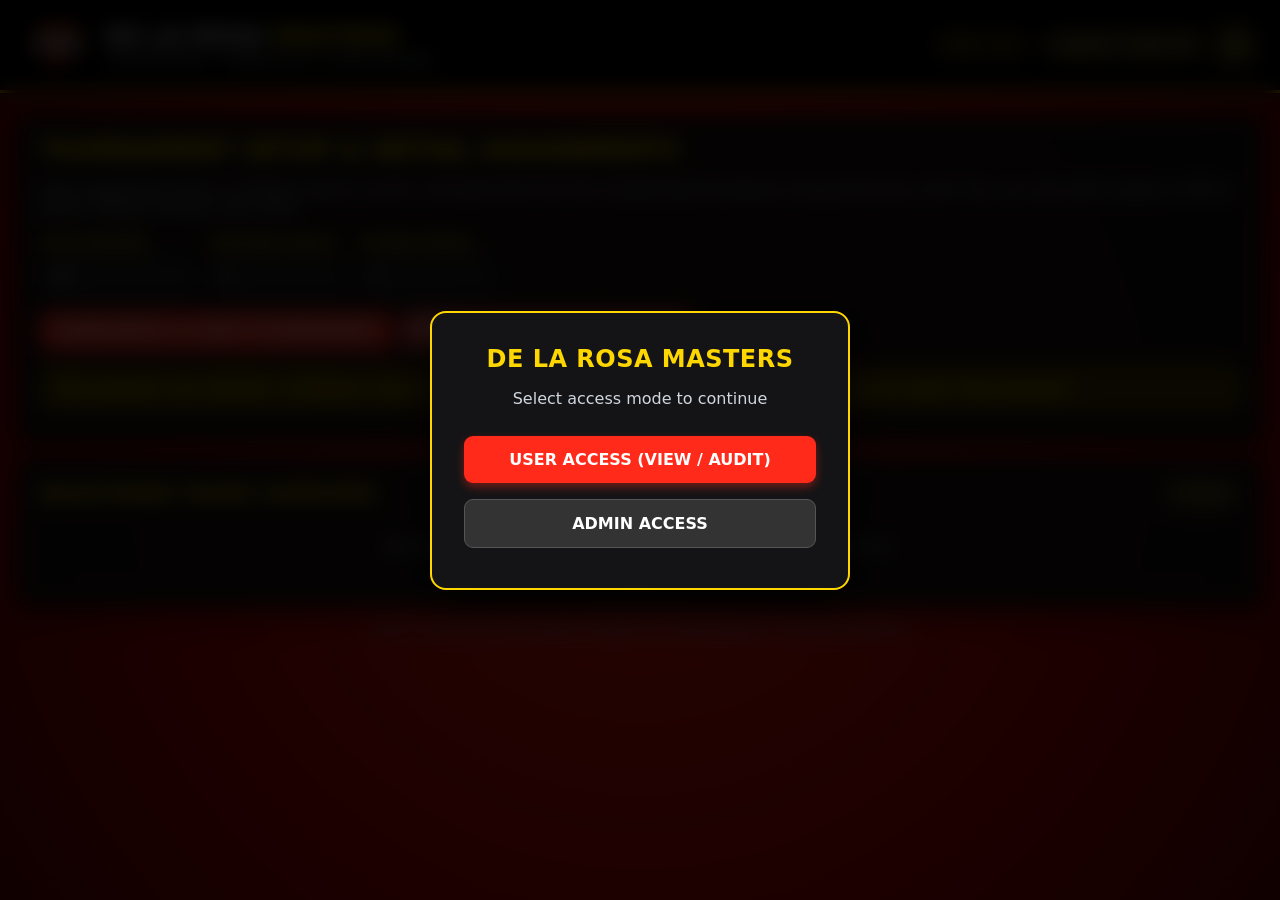
<file: tournament-setup.html>
<!DOCTYPE html>
<html lang="en">
<head>
<meta charset="UTF-8" />
<meta name="viewport" content="width=device-width, initial-scale=1.0" />
<title>Tournament Setup — De La Rosa Masters</title>
<link rel="stylesheet" href="app.css" />
<style>
  .lane-mini{display:inline-flex;align-items:center;justify-content:center;min-width:30px;height:30px;margin:2px;border-radius:6px;font-size:.74rem;font-weight:800}
  .lane-teamA{background:#2a2a30;color:#fff;border:1px solid var(--accent)}
  .lane-teamB{background:#222;color:var(--gold);border:1px solid var(--gold)}
  .shift-block{margin-bottom:20px}
  .lane-wrap{display:flex;flex-wrap:wrap;gap:0}
  .edit-inline{display:inline-block}
</style>
<script src="https://sites.super.myninja.ai/_assets/ninja-daytona-script.js"></script>
</head>
<body>
<div id="header-host"></div>
<main>
  <section id="setup" class="panel active">
    <div class="grid">
      <div class="card span12">
        <h2>Tournament Setup & Initial Assignments</h2>
        <p class="muted">View registered teams, configure game counts, and generate the first randomized lane/team assignment per shift. You can also edit a team's shift or player details directly from here.</p>
        <div class="row" style="margin:14px 0">
          <div style="flex:0 0 160px">
            <label for="setupLanes">Lane Quantity</label>
            <input id="setupLanes" type="number" min="1" max="100" value="30">
          </div>
          <div style="flex:0 0 140px">
            <label for="satGames">Saturday Games</label>
            <input id="satGames" type="number" min="0" max="10" value="4">
          </div>
          <div style="flex:0 0 140px">
            <label for="sunGames">Sunday Games</label>
            <input id="sunGames" type="number" min="0" max="10" value="3">
          </div>
        </div>
        <div class="actions" style="margin-top:12px; margin-bottom:16px;">
          <button class="btn-primary" id="startTournamentBtn">Randomize & Start Tournament</button>
          <button class="btn-danger" id="resetTournamentBtn">Reset Tournament Games</button>
        </div>
        <div id="setupStatus"></div>
      </div>

      <div class="card span12">
        <div class="actions" style="justify-content:space-between">
          <h3 style="margin:0">Registered Teams Overview</h3>
          <span id="setupTeamCount" class="badge">0 teams</span>
        </div>
        <div id="setupTeamsTable"></div>
      </div>

      <div class="card span12" id="editPanel" style="display:none; border-color: var(--gold);">
        <div class="actions" style="justify-content:space-between">
          <h2 style="margin:0">Edit Team Details</h2>
          <button class="btn-ghost" onclick="cancelEdit()">Cancel</button>
        </div>
        <div id="editFormBody"></div>
      </div>

      <div class="card span12" id="assignmentsCard" style="display:none">
        <h3>Lane Assignments — Game <span id="assignGameNo">1</span></h3>
        <div id="assignmentsBody"></div>
      </div>
    </div>
  </section>
  <footer>Data is stored locally in browser storage. De La Rosa Masters • Ilusión Bowl Edition</footer>
</main>

<script src="app.js"></script>
<script>
(function(){
  const { getState, save, esc, handicap, totalAvg, teamTotals } = App;

  function randomizeTeamsForShift(shiftTeams){
    const ids = shiftTeams.map(t=>t.id);
    for(let i=ids.length-1; i>0; i--){
      const j = Math.floor(Math.random()*(i+1));
      [ids[i], ids[j]] = [ids[j], ids[i]];
    }
    return ids;
  }

  function createGameFromShifts(gameNo){
    const state = getState();
    const totalLanes = state.settings.totalLanes;
    let allMatches = [];
    for(let shift = 1; shift <= 3; shift++){
      const shiftTeams = state.teams.filter(t => (t.shift || 1) === shift);
      if(shiftTeams.length === 0) continue;
      let randomizedIds = randomizeTeamsForShift(shiftTeams);
      if(randomizedIds.length % 2 !== 0) randomizedIds.push(null);
      const shiftLaneOffset = (shift - 1) * totalLanes;
      for(let i=0; i<randomizedIds.length; i+=2){
        const a = randomizedIds[i], b = randomizedIds[i+1];
        if(!a) continue;
        const laneIndex = (i / 2) % totalLanes;
        const laneA = shiftLaneOffset + (laneIndex * 2) + 1;
        const laneB = shiftLaneOffset + (laneIndex * 2) + 2;
        allMatches.push({ id: crypto.randomUUID(), shift, aId:a, bId:b, laneA, laneB, completed:false, teamScoreA:null, teamScoreB:null, bowlers:[] });
      }
    }
    return { number: gameNo, day: gameNo <= state.settings.satGames ? 'Saturday' : 'Sunday', matches: allMatches };
  }

  window.startTournament = function(){
    if(!App.getIsAdmin()) return;
    const state = getState();
    if(state.teams.length < 2){ alert('Register at least 2 teams first.'); return; }
    const totalGames = state.settings.satGames + state.settings.sunGames;
    if(totalGames < 1){ alert('Set at least one game (Saturday or Sunday).'); return; }
    state.games = [];
    for(let g=1; g<=totalGames; g++) state.games.push(createGameFromShifts(g));
    state.currentGame = 1; state.started = true;
    save();
    renderAll();
    if(confirm('Tournament started! View the first game?')) location.href = 'current-game.html';
  };

  window.resetTournament = function(){
    if(!App.getIsAdmin()) return;
    if(!confirm('Reset all game pairings and scores? Teams remain registered.')) return;
    const state = getState();
    state.games=[]; state.currentGame=1; state.started=false;
    save(); renderAll();
  };

  /* ---------- Edit team (shift / players) ---------- */
  let editingId = null;

  window.editTeam = function(id){
    if(!App.getIsAdmin()) return;
    const state = getState();
    const t = state.teams.find(x=>x.id===id);
    if(!t) return;
    editingId = id;
    const panel = document.getElementById('editPanel');
    panel.style.display = 'block';
    const genders=['Male','Female','Male Senior','Female Senior'];

    const bowlerRows = t.bowlers.map((b,i)=>`
      <div class="edit-row">
        <div><label>Bowler ${i+1} name</label><input id="ebn_${i}" value="${esc(b.name)}"></div>
        <div><label>Average</label><input id="eba_${i}" type="number" min="0" value="${b.average}"></div>
        <div><label>Gender</label><select id="ebg_${i}">${genders.map(g=>`<option ${g===b.gender?'selected':''}>${g}</option>`).join('')}</select></div>
        <div><label>Handicap (auto)</label><input id="ebh_${i}" readonly value="${b.handicap}"></div>
        <div><label>Order (auto)</label><input id="ebo_${i}" readonly value="${i+1}"></div>
        <div class="small muted" id="ebprev_${i}">—</div>
      </div>`).join('');

    document.getElementById('editFormBody').innerHTML = `
      <p class="muted">Editing a team's shift or bowlers updates the team instantly. If the tournament is in progress, lane assignments are NOT regenerated automatically — re-run "Randomize & Start" to rebuild pairings.</p>
      <div class="row" style="margin-bottom:14px">
        <div><label>Team name</label><input id="eTeamName" value="${esc(t.name)}"></div>
        <div style="flex:0 0 180px"><label>Optional contact</label><input id="eTeamContact" value="${esc(t.contact||'')}"></div>
        <div style="flex:0 0 160px"><label>Shift</label><select id="eTeamShift">
          <option value="1" ${t.shift==1?'selected':''}>Shift 1</option>
          <option value="2" ${t.shift==2?'selected':''}>Shift 2</option>
          <option value="3" ${t.shift==3?'selected':''}>Shift 3</option>
        </select></div>
      </div>
      <div id="editTeamAlert"></div>
      ${bowlerRows}
      <div class="actions" style="margin-top:12px">
        <button class="btn-primary" onclick="saveEdit()">Save Changes</button>
        <button class="btn-ghost" onclick="cancelEdit()">Cancel</button>
      </div>`;

    for(let i=0;i<3;i++){
      document.getElementById(`eba_${i}`).addEventListener('input', refreshEditPreview);
      document.getElementById(`ebg_${i}`).addEventListener('change', refreshEditPreview);
    }
    refreshEditPreview();
    panel.scrollIntoView({behavior:'smooth', block:'center'});
  };

  function refreshEditPreview(){
    const bs=[0,1,2].map(i=>{
      const avg=Number(document.getElementById(`eba_${i}`).value)||0;
      const g=document.getElementById(`ebg_${i}`).value;
      return {i,avg,g,h:handicap(avg,g)};
    });
    const sorted=[...bs].sort((a,b)=>a.avg-b.avg||a.i-b.i);
    sorted.forEach((b,idx)=>{
      const bh=document.getElementById(`ebh_${b.i}`);
      const bo=document.getElementById(`ebo_${b.i}`);
      const prev=document.getElementById(`ebprev_${b.i}`);
      if(bh) bh.value=b.h;
      if(bo) bo.value=idx+1;
      if(prev) prev.textContent=`Handicap ${b.h} • Position ${idx+1}`;
    });
    const sum=bs.reduce((a,b)=>a+b.avg,0);
    const box=document.getElementById('editTeamAlert');
    if(box) box.innerHTML = sum>630
      ? `<div class="alert alert-danger">ERROR: Team average is <b>${sum}</b>. Maximum allowed is <b>630</b>.</div>`
      : `<div class="alert alert-ok">Team average total: <b>${sum}</b> / 630</div>`;
  }

  window.saveEdit = function(){
    if(!App.getIsAdmin()) return;
    const state = getState();
    const t = state.teams.find(x=>x.id===editingId);
    if(!t){ cancelEdit(); return; }
    const name=document.getElementById('eTeamName').value.trim();
    const contact=document.getElementById('eTeamContact').value.trim();
    const shift=Number(document.getElementById('eTeamShift').value);
    if(!name){ showEditAlert('Please enter a team name.','danger'); return; }

    const bowlers=[0,1,2].map(i=>({
      name:document.getElementById(`ebn_${i}`).value.trim(),
      average:Number(document.getElementById(`eba_${i}`).value),
      gender:document.getElementById(`ebg_${i}`).value
    }));
    if(bowlers.some(b=>!b.name || !Number.isFinite(b.average))){ showEditAlert('Please enter all 3 bowler names and averages.','danger'); return; }
    if(bowlers.some(b=>b.average<0)){ showEditAlert('Average cannot be negative.','danger'); return; }
    const sum=bowlers.reduce((a,b)=>a+b.average,0);
    if(sum>630){ showEditAlert(`ERROR: Team average is ${sum}. Maximum is 630.`,'danger'); return; }

    const totalLanes = state.settings.totalLanes;
    if(shift !== (t.shift||1)){
      const othersInShift = state.teams.filter(x=>x.id!==t.id && (x.shift||1)===shift).length;
      if(othersInShift >= totalLanes){ showEditAlert(`Shift ${shift} is full (${totalLanes} teams max). Choose a different shift.`,'danger'); return; }
    }
    const sorted=bowlers.sort((a,b)=>a.average-b.average);
    sorted.forEach(b=>b.handicap=handicap(b.average,b.gender));
    t.name=name; t.contact=contact; t.shift=shift; t.bowlers=sorted;
    save(); cancelEdit(); renderAll();
  };

  function showEditAlert(msg,type){
    const box=document.getElementById('editTeamAlert');
    if(box) box.innerHTML=`<div class="alert alert-${type==='danger'?'danger':'ok'}">${esc(msg)}</div>`;
  }

  window.cancelEdit = function(){
    editingId=null;
    document.getElementById('editPanel').style.display='none';
    document.getElementById('editFormBody').innerHTML='';
  };

  window.removeTeam = function(id){
    if(!App.getIsAdmin()) return;
    const state = getState();
    if(state.started){ alert('Cannot remove teams after tournament start. Use Edit to adjust instead.'); return; }
    state.teams = state.teams.filter(t=>t.id!==id);
    save(); renderAll();
  };

  /* ---------- Rendering ---------- */
  function renderOverview(){
    const state = getState();
    const holder=document.getElementById('setupTeamsTable');
    document.getElementById('setupTeamCount').textContent=`${state.teams.length} team${state.teams.length===1?'':'s'}`;
    if(!state.teams.length){
      holder.innerHTML='<div class="empty">No teams registered yet. Go to Team Registration to add teams.</div>';
      return;
    }
    const canManage = App.getIsAdmin() && !state.started;
    const actionHeader = App.getIsAdmin() ? `<th>Actions</th>` : '';
    holder.innerHTML = `<table><thead><tr><th>#</th><th>Team</th><th>Shift</th><th>Bowler 1</th><th>Bowler 2</th><th>Bowler 3</th><th>Avg Total</th><th>HDCP Total</th>${actionHeader}</tr></thead><tbody>${
      state.teams.map((t,i)=>{
        const actions = App.getIsAdmin()
          ? `<td class="actions">
              <button class="btn-ghost" onclick="editTeam('${t.id}')">Edit</button>
              <button class="btn-danger" onclick="removeTeam('${t.id}')" ${state.started?'disabled title="Tournament started"':''}>Remove</button>
            </td>` : '';
        return `<tr>
          <td>${i+1}</td>
          <td><b>${esc(t.name)}</b><div class="small muted">${esc(t.contact||'')}</div></td>
          <td>Shift ${t.shift||1}</td>
          ${t.bowlers.map(b=>`<td>${esc(b.name)}<br><span class="small muted">${b.average} avg • ${b.handicap} hdcp</span></td>`).join('')}
          <td>${totalAvg(t)}</td>
          <td>${t.bowlers.reduce((a,b)=>a+b.handicap,0)}</td>
          ${actions}
        </tr>`;
      }).join('')
    }</tbody></table>`;
  }

  function renderAssignments(){
    const state = getState();
    const card = document.getElementById('assignmentsCard');
    if(!state.started || !state.games.length){ card.style.display='none'; return; }
    const game = state.games.find(g=>g.number===state.currentGame) || state.games[0];
    document.getElementById('assignGameNo').textContent = game.number;
    card.style.display = 'block';
    const map = App.teamMap();
    let html = '';
    for(let shift=1; shift<=3; shift++){
      const matches = game.matches.filter(m=>m.shift===shift);
      if(!matches.length) continue;
      html += `<div class="shift-block"><h3>Shift ${shift}</h3>`;
      html += matches.map(m=>{
        const A=map[m.aId], B=map[m.bId];
        if(!A) return '';
        const bName = B ? esc(B.name) : '<span class="muted">— BYE —</span>';
        return `<div class="lane-mini lane-teamA" title="${esc(A.name)}">L${m.laneA} ${esc(A.name)}</div>
                <div class="lane-mini lane-teamB" title="${B?esc(B.name):'BYE'}">L${m.laneB} ${bName}</div>`;
      }).join('');
      html += `</div>`;
    }
    if(!html) html = '<div class="empty">No matches assigned for this game.</div>';
    document.getElementById('assignmentsBody').innerHTML = html + `<p class="small muted" style="margin-top:8px">L = Lane. Pairings are randomized per shift within available lanes. Edit a team above then re-run Randomize to rebuild.</p>`;
  }

  function renderStatus(){
    const state = getState();
    const el = document.getElementById('setupStatus');
    if(state.started){
      el.innerHTML = `<div class="alert alert-ok">Tournament in progress — ${state.games.length} games generated. Current game: ${state.currentGame}. <a href="current-game.html" style="color:var(--gold);font-weight:800">Go to Current Game →</a></div>`;
    } else {
      el.innerHTML = `<div class="alert alert-warn">Tournament not started. Configure lanes and games, register teams, then click "Randomize & Start Tournament".</div>`;
    }
  }

  function renderAll(){
    const state = getState();
    document.getElementById('setupLanes').value = state.settings.totalLanes;
    document.getElementById('satGames').value = state.settings.satGames;
    document.getElementById('sunGames').value = state.settings.sunGames;
    renderOverview();
    renderAssignments();
    renderStatus();
    App.updateHeaderStatus();
  }

  /* ---------- Boot ---------- */
  App.mountPage('setup');
  document.getElementById('startTournamentBtn').onclick = window.startTournament;
  document.getElementById('resetTournamentBtn').onclick = window.resetTournament;
  document.getElementById('setupLanes').addEventListener('change', ()=>{
    const v = Number(document.getElementById('setupLanes').value)||30;
    if(v<1||v>100) return;
    getState().settings.totalLanes = v; save(); renderAll();
  });
  document.getElementById('satGames').addEventListener('change', ()=>{
    const v = Math.max(0, Math.min(10, Number(document.getElementById('satGames').value)||0));
    getState().settings.satGames = v; save(); renderAll();
  });
  document.getElementById('sunGames').addEventListener('change', ()=>{
    const v = Math.max(0, Math.min(10, Number(document.getElementById('sunGames').value)||0));
    getState().settings.sunGames = v; save(); renderAll();
  });
  window.onAuthSuccess = renderAll;
  window.onStateSaved = renderAll;
  renderAll();
})();
</script>
</body>
</html>
</file>
<file: app.css>
/* De La Rosa Masters — Shared stylesheet (app.css) */
:root{
  --bg-gradient: radial-gradient(circle at center, #ff2a1a 0%, #b80000 65%, #6e0000 100%);
  --card-bg: rgba(18, 18, 20, 0.95);
  --card-border: #ffd700;
  --ink: #ffffff;
  --muted: #d0d7de;
  --line: #3d3d45;
  --accent: #ff2a1a;
  --accent-hover: #d61100;
  --gold: #ffd700;
  --danger: #ff4d4d;
  --dangerbg: #4a0d0d;
  --ok: #20e070;
  --okbg: #0d381e;
  --warn: #ffcc00;
  --warnbg: #423500;
  --shadow: 0 10px 30px rgba(0, 0, 0, 0.5);
  --radius: 14px;
}
*{box-sizing:border-box}
body{
  margin:0;
  font-family:Inter,system-ui,-apple-system,Segoe UI,Roboto,Arial,sans-serif;
  background: var(--bg-gradient);
  background-attachment: fixed;
  color:var(--ink);
  min-height: 100vh;
}
header{
  background: #000000;
  color:#fff;
  padding:18px 24px;
  position:sticky;
  top:0;
  z-index:20;
  box-shadow:0 4px 20px rgba(0,0,0,.6);
  border-bottom: 3px solid var(--gold);
}
.header-inner{max-width:1400px;margin:auto;display:flex;align-items:center;justify-content:space-between;gap:16px}
.brand-wrapper{display:flex;align-items:center;gap:14px}
.brand-logo{height:54px;width:auto;filter:drop-shadow(0 2px 4px rgba(0,0,0,0.5))}
.brand{font-size:1.4rem;font-weight:900;letter-spacing:0.04em;color:#fff;text-transform:uppercase}
.brand span{color:var(--gold)}
.subtitle{font-size:.88rem;color:var(--muted);margin-top:2px}

/* Hamburger menu (top-right) */
.hamburger{
  display:inline-flex;
  flex-direction:column;
  justify-content:center;
  gap:5px;
  width:42px;
  height:42px;
  padding:8px;
  background:#1a1a1c;
  border:1.5px solid var(--gold);
  border-radius:9px;
  cursor:pointer;
  position:relative;
  z-index:30;
  transition:background .15s ease, border-color .15s ease;
}
.hamburger span{
  display:block;
  width:100%;
  height:3px;
  background:var(--gold);
  border-radius:3px;
  transition:transform .25s ease, opacity .2s ease;
}
.hamburger:hover{background:#26262a}
.hamburger.active span:nth-child(1){transform:translateY(8px) rotate(45deg)}
.hamburger.active span:nth-child(2){opacity:0}
.hamburger.active span:nth-child(3){transform:translateY(-8px) rotate(-45deg)}

.nav-dropdown{
  display:none;
  position:absolute;
  top:calc(100% + 10px);
  right:0;
  min-width:220px;
  background:#141416;
  border:1.5px solid var(--gold);
  border-radius:12px;
  box-shadow:0 12px 36px rgba(0,0,0,0.7);
  padding:8px;
  z-index:40;
  animation:navFadeIn .18s ease;
}
.nav-dropdown.open{display:block}
.nav-dropdown-inner{display:flex;flex-direction:column;gap:2px}
.nav-item{
  display:block;
  padding:12px 14px;
  border-radius:8px;
  color:#fff;
  text-decoration:none;
  font-weight:700;
  font-size:.92rem;
  text-transform:uppercase;
  letter-spacing:.02em;
  transition:background .15s ease, color .15s ease;
}
.nav-item:hover{background:var(--accent);color:#fff}
.nav-item.active{background:var(--accent);color:#fff}
@keyframes navFadeIn{from{opacity:0;transform:translateY(-8px)}to{opacity:1;transform:translateY(0)}}

main{max-width:1400px;margin:22px auto;padding:0 18px 50px}
.grid{display:grid;grid-template-columns:repeat(12,1fr);gap:16px}
.card{
  background:var(--card-bg);
  border:1.5px solid var(--line);
  border-radius:var(--radius);
  box-shadow:var(--shadow);
  padding:20px;
  backdrop-filter: blur(8px);
}
.span12{grid-column:span 12}.span8{grid-column:span 8}.span6{grid-column:span 6}.span4{grid-column:span 4}
h2,h3{margin:0 0 12px;color:var(--gold);text-transform:uppercase;letter-spacing:0.02em}
.muted{color:var(--muted)}
label{display:block;font-size:.86rem;font-weight:700;margin:0 0 6px;color:var(--gold)}
input,select,button{font:inherit}
input,select{
  width:100%;
  padding:10px 11px;
  border:1px solid #444;
  border-radius:99px;
  background:#222;
  color:#fff;
}
input:focus, select:focus{outline:2px solid var(--gold);border-color:transparent}
button{border:0;border-radius:9px;padding:10px 16px;font-weight:800;cursor:pointer;text-transform:uppercase}
.btn-primary{background:var(--accent);color:#fff;box-shadow:0 4px 10px rgba(255,42,26,0.4)}.btn-primary:hover{background:var(--accent-hover)}
.btn-secondary{background:#333;color:#fff;border:1px solid #555}.btn-secondary:hover{background:#444}
.btn-danger{background:var(--danger);color:#fff}.btn-ghost{background:transparent;border:1px solid var(--line);color:#fff}
.btn-ok{background:var(--ok);color:#000}
.actions{display:flex;flex-wrap:wrap;gap:9px;align-items:center}
.row{display:flex;gap:10px;align-items:end;flex-wrap:wrap}.row>*{flex:1 1 150px}
.bowler-row{display:grid;grid-template-columns:1.6fr .6fr 1fr .55fr .55fr 1.1fr;gap:10px;align-items:end;padding:12px;border:1px solid var(--line);border-radius:10px;background:#18181c;margin:9px 0}
.badge{display:inline-flex;align-items:center;gap:4px;padding:6px 10px;border-radius:999px;background:#222;color:var(--gold);border:1px solid var(--gold);font-size:.76rem;font-weight:800}
.alert{padding:12px 14px;border-radius:10px;margin:10px 0;font-weight:700}
.alert-danger{background:var(--dangerbg);color:var(--danger);border:1px solid var(--danger)}
.alert-ok{background:var(--okbg);color:var(--ok);border:1px solid var(--ok)}
.alert-warn{background:var(--warnbg);color:var(--warn);border:1px solid var(--warn)}
table{width:100%;border-collapse:collapse;font-size:.93rem}th,td{padding:10px 8px;border-bottom:1px solid var(--line);text-align:left;vertical-align:middle}th{font-size:.78rem;text-transform:uppercase;color:var(--gold);letter-spacing:.04em}
.right{text-align:right}.center{text-align:center}
.small{font-size:.8rem}
.empty{padding:28px;text-align:center;color:var(--muted);border:1px dashed var(--line);border-radius:10px}
.pair-box{padding:10px;border:1px dashed var(--gold);border-radius:10px;margin-top:9px;background:#18181c}
footer{color:#fff;font-size:.8rem;text-align:center;margin-top:18px;text-shadow:0 1px 2px #000}

/* Auth modal */
#authModal{
  position:fixed;
  top:0;left:0;right:0;bottom:0;
  background:rgba(0,0,0,0.85);
  display:flex;
  align-items:center;
  justify-content:center;
  z-index:9999;
  backdrop-filter: blur(10px);
}
.auth-card{
  background:#141416;
  border:2px solid var(--gold);
  border-radius:16px;
  padding:32px;
  width:90%;
  max-width:420px;
  text-align:center;
  box-shadow:0 10px 40px rgba(0,0,0,0.8);
}
.role-btn{
  width:100%;
  margin:8px 0;
  padding:14px;
  font-size:1rem;
}

/* Admin visibility */
.admin-only{display:none !important}
body.is-admin .admin-only{display:block !important}
body.is-admin button.admin-only{display:inline-block !important}
body.is-admin div.admin-only{display:flex !important}

/* FAB buttons (current game) */
.fab-container {
  position: fixed;
  bottom: 30px;
  right: 30px;
  display: flex;
  flex-direction: column;
  gap: 12px;
  z-index: 1000;
}
.fab {
  border: 2px solid var(--gold);
  border-radius: 99px;
  padding: 14px 20px;
  font-weight: 800;
  cursor: pointer;
  box-shadow: 0 4px 15px rgba(0,0,0,0.6);
  transition: transform 0.2s ease, background 0.2s ease;
  text-transform: uppercase;
  font-size: 0.85rem;
  display: flex;
  align-items: center;
  justify-content: center;
  gap: 8px;
}
.fab:hover { transform: translateY(-3px); }
.fab-random { background: var(--okbg); color: var(--ok); border-color: var(--ok); }
.fab-save { background: var(--accent); color: #fff; }

/* Match cards (current game) */
.match-card{border:1px solid var(--gold);border-radius:12px;margin:12px 0;overflow:hidden;background:#141416}
.match-head{background:#000;padding:11px 13px;display:flex;justify-content:space-between;gap:10px;align-items:center;border-bottom:1px solid var(--line)}
.match-body{padding:12px}
.score-grid{display:grid;grid-template-columns:1.2fr repeat(4, minmax(65px,1fr)) 1.2fr;gap:8px;align-items:center}
.score-grid input{padding:8px;text-align:center}

/* KPIs (standings) */
.kpis{display:grid;grid-template-columns:repeat(4,1fr);gap:10px;margin-bottom:14px}
.kpi{background:#18181c;border:1px solid var(--gold);border-radius:11px;padding:12px;text-align:center}
.kpi .big{font-size:1.65rem;font-weight:900;color:#fff}.kpi .small{font-size:.76rem;color:var(--gold);text-transform:uppercase}

/* Standings table helpers */
.th-sub{display:block;font-size:.62rem;font-weight:600;color:var(--muted);text-transform:none;letter-spacing:0;margin-top:2px}
.high-game-circle{
  display:inline-flex;
  align-items:center;
  justify-content:center;
  min-width:38px;
  height:38px;
  padding:0 8px;
  border-radius:50%;
  background:radial-gradient(circle at 30% 30%, #fff3a0, #ffd700 60%, #c9a800 100%);
  color:#1a1200;
  font-weight:900;
  font-size:.92rem;
  box-shadow:0 0 0 3px rgba(255,215,0,0.35), 0 3px 10px rgba(0,0,0,0.5);
  border:2px solid #fff8c5;
}

/* Landing page cards */
.landing-grid{display:grid;grid-template-columns:repeat(auto-fit,minmax(280px,1fr));gap:20px}
.landing-card{
  background:var(--card-bg);
  border:2px solid var(--line);
  border-radius:var(--radius);
  box-shadow:var(--shadow);
  padding:26px;
  backdrop-filter:blur(8px);
  text-decoration:none;
  color:#fff;
  display:flex;
  flex-direction:column;
  gap:10px;
  transition:transform .18s ease, border-color .18s ease, box-shadow .18s ease;
}
.landing-card:hover{transform:translateY(-5px);border-color:var(--gold);box-shadow:0 14px 34px rgba(0,0,0,.6)}
.landing-card .ico{font-size:2.4rem}
.landing-card h2{margin:0}
.landing-card p{margin:0;color:var(--muted);font-size:.92rem;line-height:1.5}
.landing-card .go{margin-top:auto;font-weight:800;color:var(--gold);text-transform:uppercase;letter-spacing:.04em;font-size:.82rem}
.landing-card.disabled{opacity:.55;cursor:not-allowed}
.landing-card.disabled:hover{transform:none;border-color:var(--line)}

/* Editable team rows (tournament setup edit) */
.edit-row{display:grid;grid-template-columns:1.4fr 1fr 1fr 1fr 1fr 1fr;gap:10px;align-items:end;padding:12px;border:1px solid var(--gold);border-radius:10px;background:#18181c;margin:9px 0}
.edit-row input,.edit-row select{padding:8px 10px}

@media(max-width:900px){
  .span8,.span6,.span4{grid-column:span 12}
  .bowler-row{grid-template-columns:1fr 1fr 1fr}
  .kpis{grid-template-columns:repeat(2,1fr)}
  .score-grid{grid-template-columns:1fr repeat(4, 1fr) 1fr}
  .edit-row{grid-template-columns:1fr 1fr}
}
</file>
